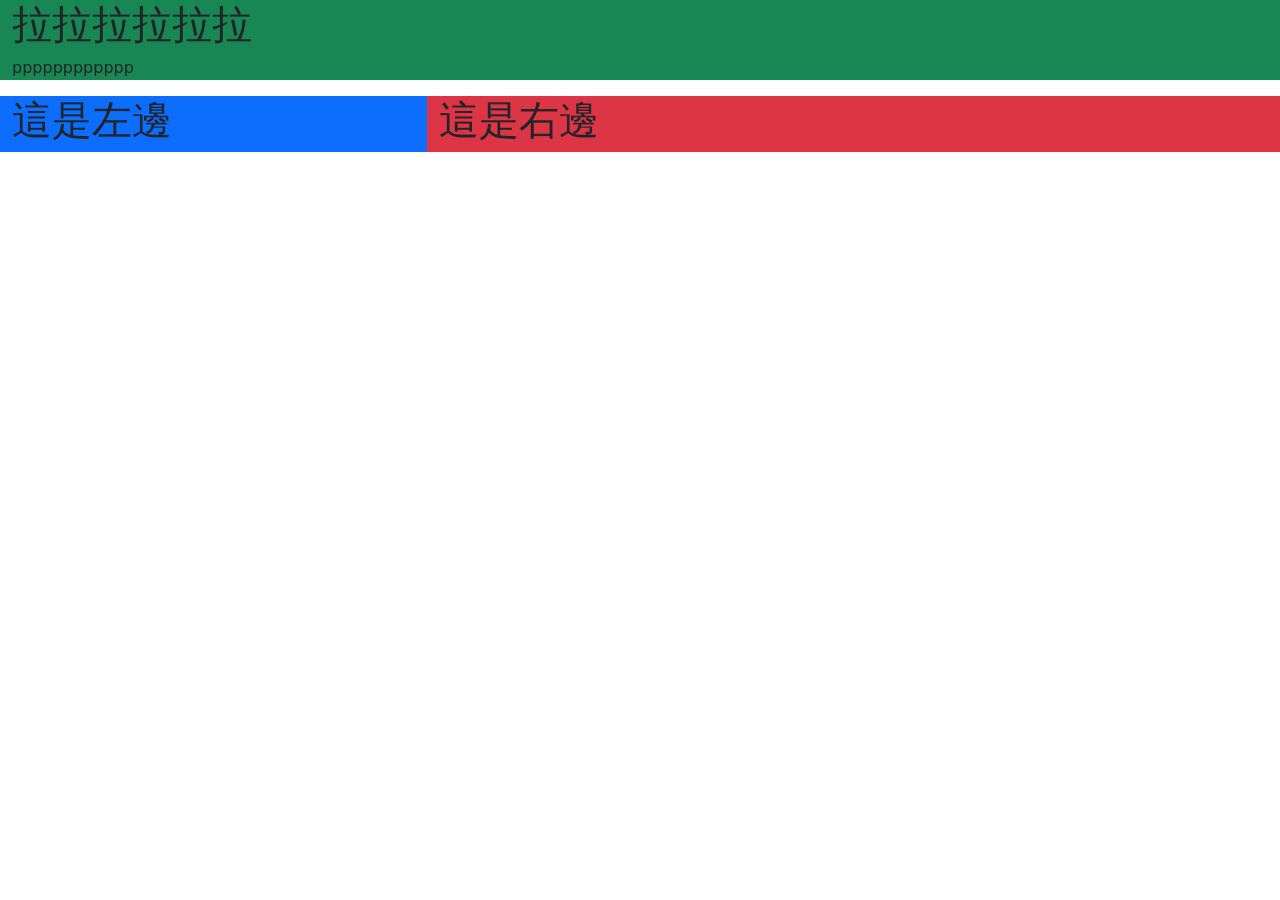
<file: newbt5.html>
<!DOCTYPE html>
<html lang="zh_TW">
<head>
    <meta charset="UTF-8">
    <meta name="viewport" content="width=device-width, initial-scale=1.0">
    <title>a111070001 bootstrap測試</title>
    <!-- CSS only -->
<link href="https://cdn.jsdelivr.net/npm/bootstrap@5.1.1/dist/css/bootstrap.min.css" rel="stylesheet" integrity="sha384-F3w7mX95PdgyTmZZMECAngseQB83DfGTowi0iMjiWaeVhAn4FJkqJByhZMI3AhiU" crossorigin="anonymous">
<!-- JavaScript Bundle with Popper -->
<script src="https://cdn.jsdelivr.net/npm/bootstrap@5.1.1/dist/js/bootstrap.bundle.min.js" integrity="sha384-/bQdsTh/da6pkI1MST/rWKFNjaCP5gBSY4sEBT38Q/9RBh9AH40zEOg7Hlq2THRZ" crossorigin="anonymous"></script>
</head>
<body>
    <div class="container-fluid bg-success">
    <h1>拉拉拉拉拉拉</h1>
    <p>pppppppppppp</p>
    </div>
    <div class="container-fluid bg-info">
    <div class="row">
        <div class="col-4 bg-primary">
            <h1>這是左邊</h1>
        </div>
        <div class="col-8 bg-danger">
            <h1>這是右邊</h1>
        </div>
    </div>
</div>
</body>
</html>
</file>
